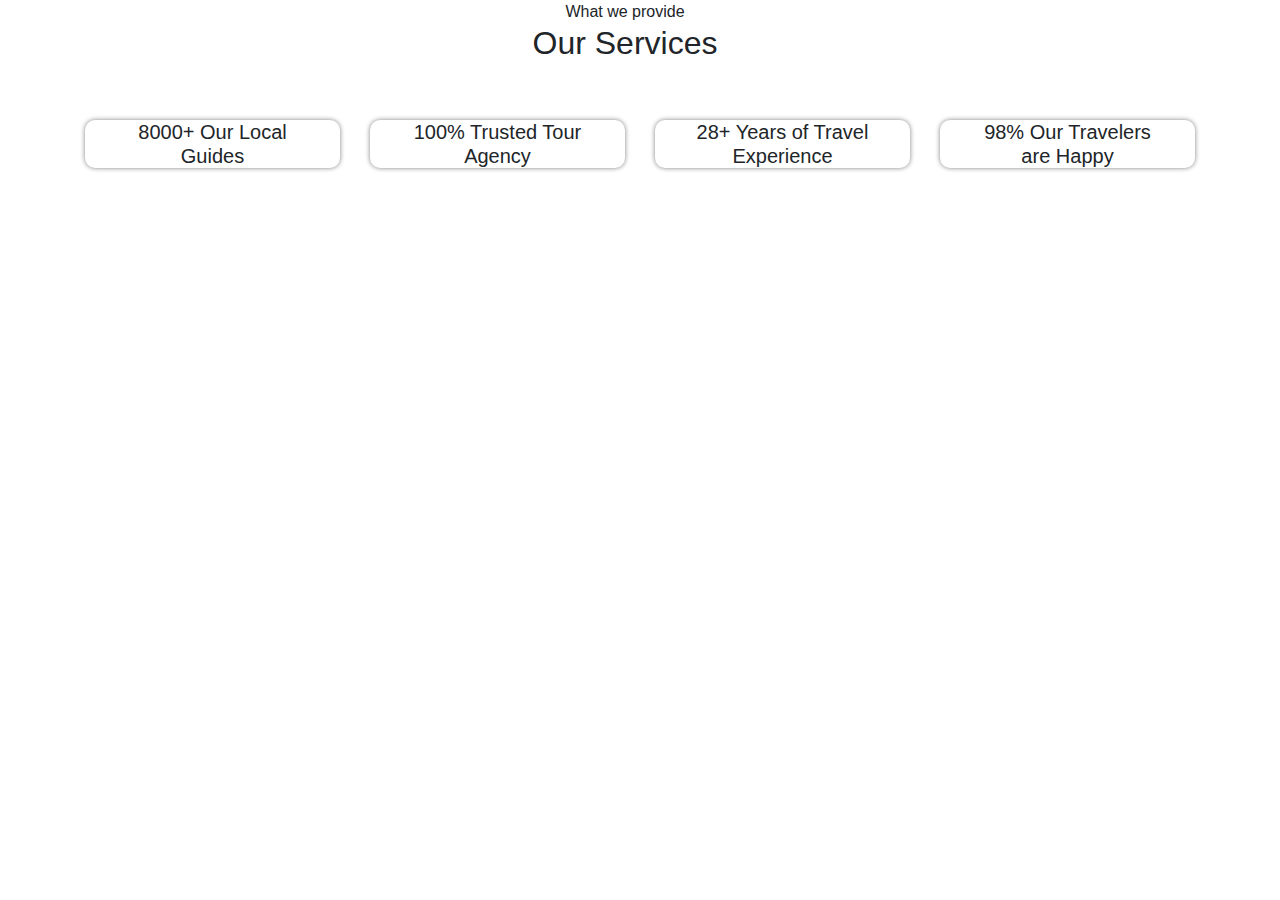
<file: frame2.html>
<!DOCTYPE html>
<html lang="en">

<head>
  <meta charset="UTF-8" />
  <meta name="viewport" content="width=device-width, initial-scale=1.0" />
  
  <link rel="stylesheet" href="https://maxcdn.bootstrapcdn.com/bootstrap/4.5.2/css/bootstrap.min.css" />
  <script src="https://ajax.googleapis.com/ajax/libs/jquery/3.5.1/jquery.min.js"></script>
  <script src="https://cdnjs.cloudflare.com/ajax/libs/popper.js/1.16.0/umd/popper.min.js"></script>
  <script src="https://maxcdn.bootstrapcdn.com/bootstrap/4.5.2/js/bootstrap.min.js"></script>
  
  <link rel="stylesheet" href="https://www.wordpressdon.com/bootstrap/style.css" />

  
  
            

</head>
<style>
    .single-services
    {
        box-shadow: 0px 0px 5px grey;
        border-radius: 10px;
    }
    .single-services:hover
    {
        box-shadow: 0px 0px 7px grey;
        transform: scale(1.02);
    }
</style>

<body>
    <div class="row" style="width: 100vw;">
        <div class="col">
            <div class="section-tittle text-center mt-100">
                <span>What we provide</span>
                <h2>Our Services</h2>
            </div>
        </div>
    </div>
    
    <div class="our-services servic-padding" style="padding-top:50px ;">
        <div class="container">
            <div class="row d-flex justify-contnet-center">
                <div class="col-xl-3 col-lg-3 col-md-3 col-sm-6">
                    <div class="single-services text-center mb-30" >
                        <div class="services-ion">
                            <span class="flaticon-tour"></span>
                        </div>
                        <div class="services-cap">
                            <h5>8000+ Our Local<br>Guides</h5>
                        </div>
                    </div>
                </div>
                <div class="col-xl-3 col-lg-3 col-md-3 col-sm-6">
                    <div class="single-services text-center mb-30">
                        <div class="services-ion">
                            <span class="flaticon-pay"></span>
                        </div>
                        <div class="services-cap">
                            <h5>100% Trusted Tour<br>Agency</h5>
                        </div>
                    </div>
                </div>
                <div class="col-xl-3 col-lg-3 col-md-3 col-sm-6">
                    <div class="single-services text-center mb-30">
                        <div class="services-ion">
                            <span class="flaticon-experience"></span>
                        </div>
                        <div class="services-cap">
                            <h5>28+ Years of Travel<br>Experience</h5>
                        </div>
                    </div>
                </div>
                <div class="col-xl-3 col-lg-3 col-md-3 col-sm-6">
                    <div class="single-services text-center mb-30">
                        <div class="services-ion">
                            <span class="flaticon-good"></span>
                        </div>
                        <div class="services-cap">
                            <h5>98% Our Travelers<br>are Happy</h5>
                        </div>
                    </div>
                </div>
            </div>
        </div>
    </div>
</body>
</html>
</file>
